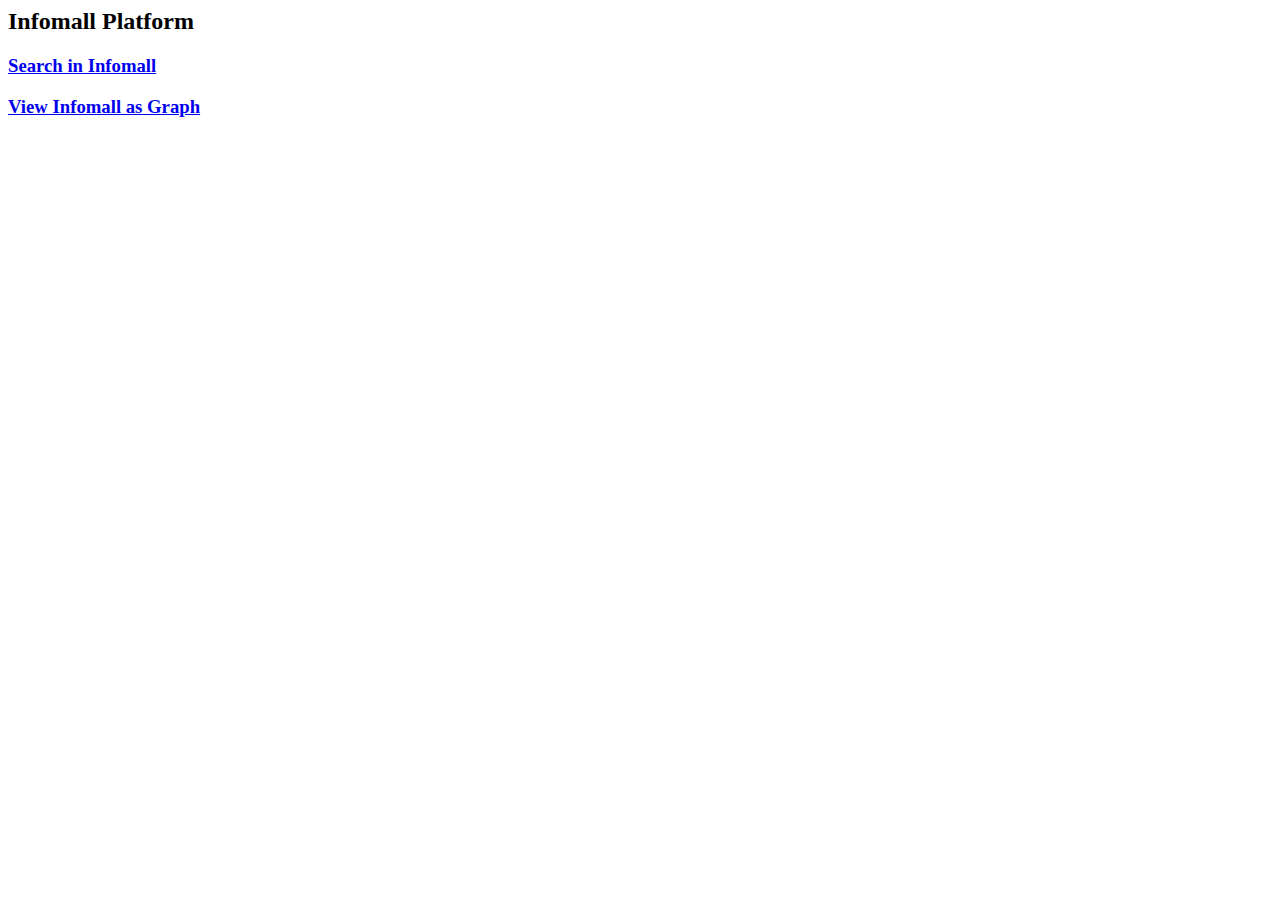
<file: src/main/webapp/static/html/index.html>
<html>
<head>
<title>Infomall Platform</title>
</head>
<body>
<h2>Infomall Platform</h2>
<h3><a href='/big-data-box/static/html/search.html'>Search in Infomall</a></h3>
<h3><a href='/big-data-box/static/html/graph.html'>View Infomall as Graph</a></h3>
</body>
</html>
</file>
